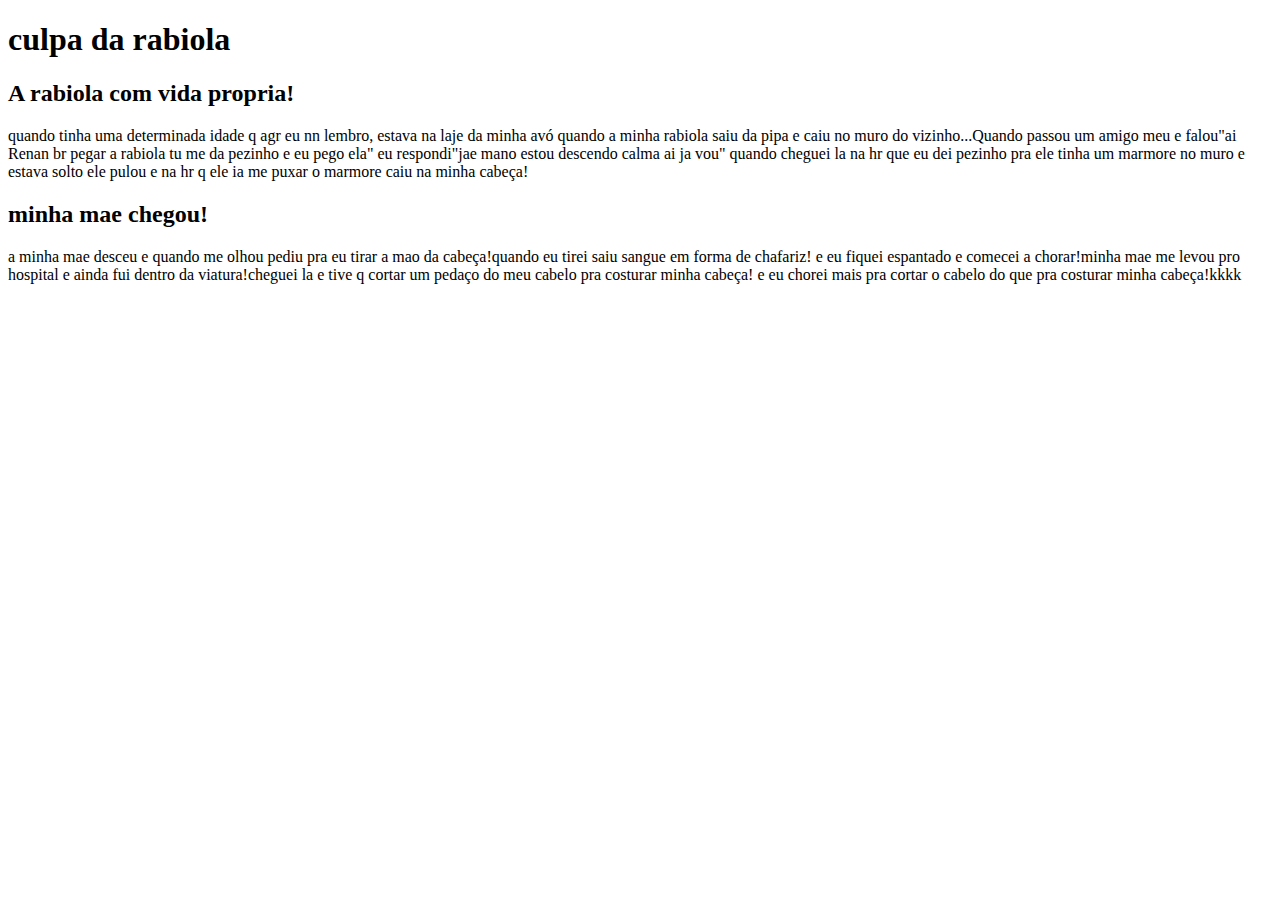
<file: index.html>
<!DOCTYPE html>
<html lang="pt-br">
<head >
	<title></title>
</head>
<body>
	<header>
		<h1 class="janelas">culpa da rabiola</h1>
		<main>
			<section>
				<h2 class="porta">A rabiola com vida propria!</h2>
				<p class="sala">quando tinha uma determinada idade q agr eu nn lembro, estava na laje da minha avó quando a minha rabiola saiu da pipa e caiu no muro do vizinho...Quando passou um amigo meu e falou"ai Renan br pegar a rabiola tu me da pezinho e eu pego ela"
				eu respondi"jae mano estou descendo calma ai ja vou"
				quando cheguei la na hr que eu dei pezinho pra ele tinha um marmore no muro e estava solto ele pulou e na hr q ele ia me puxar o marmore caiu na minha cabeça!</p>
				<h2 class="banheiro">minha mae chegou!</h2>
				<p class="quarto">a minha mae desceu e quando me olhou pediu pra eu tirar a mao da cabeça!quando eu tirei saiu sangue em forma de chafariz! e eu fiquei espantado e comecei a chorar!minha mae me levou pro hospital e ainda fui dentro da viatura!cheguei la e tive q cortar um pedaço do meu cabelo pra costurar minha cabeça!
				e eu chorei mais pra cortar o cabelo do que pra costurar minha cabeça!kkkk</p>
			</section>
		</main>
	</header>

</body>
</html>
</file>
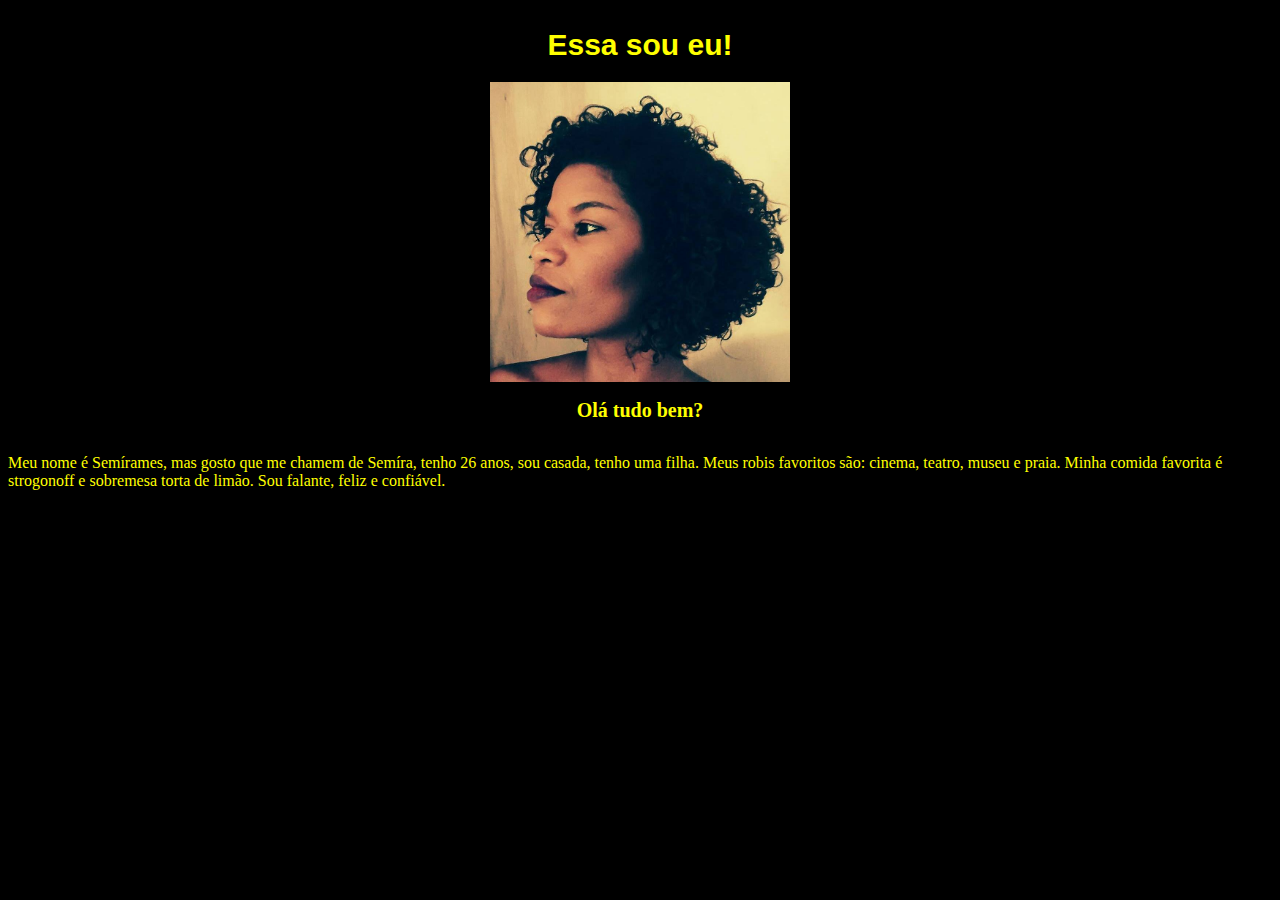
<file: Perfil.html>
<!DOCTYPE html>
<!-- saved from url=(0068)file:///home/vai-na-web-02/Documentos/semirames/index9meuperfil.html -->
<html lang="pt-br"><head><meta http-equiv="Content-Type" content="text/html; charset=UTF-8">
	<title>Perfil</title>
	
	<link rel="stylesheet" href="./Perfil_files/estilo9.css">
</head>
<body>
	<header>
		<h1 class=""> Essa sou eu!</h1>
	</header>
		<main>
			<section class="container">
				<img class="imgagem" src="./Perfil_files/14291873_1056522651121966_2019207634443606670_n.jpg" style="width: 300px">
				<h2 class="titulo">Olá tudo bem?</h2>
				<p class="paragrafo">Meu nome é Semírames, mas gosto que me chamem de Semíra, tenho 26 anos, sou casada, tenho uma filha. Meus robis favoritos são: cinema, teatro, museu e praia. Minha comida favorita é strogonoff e sobremesa torta de limão. Sou falante, feliz e confiável.</p>
			</section>
		</main>

</body></html>
</file>
<file: Perfil_files/estilo9.css>
body {
	display: flex;
	justify-content: center;
	flex-direction: column;
	align-items: center;
	background-color: #000000;
}

header {
	font-size: 15px;
	font-family: arial;color: #FFFF00;
	
}

.container {
	display: flex;
	justify-content: center;
	flex-direction: column;
	align-items: center;
}

h2 {
	font-size: 20px;
	color: #FFFF00;

}
 
 .paragrafo {
 	display: flex;
 	justify-content: center;
 	flex-direction: column;
 	align-items: center;
 	color: #FFFF00;
 }
</file>
